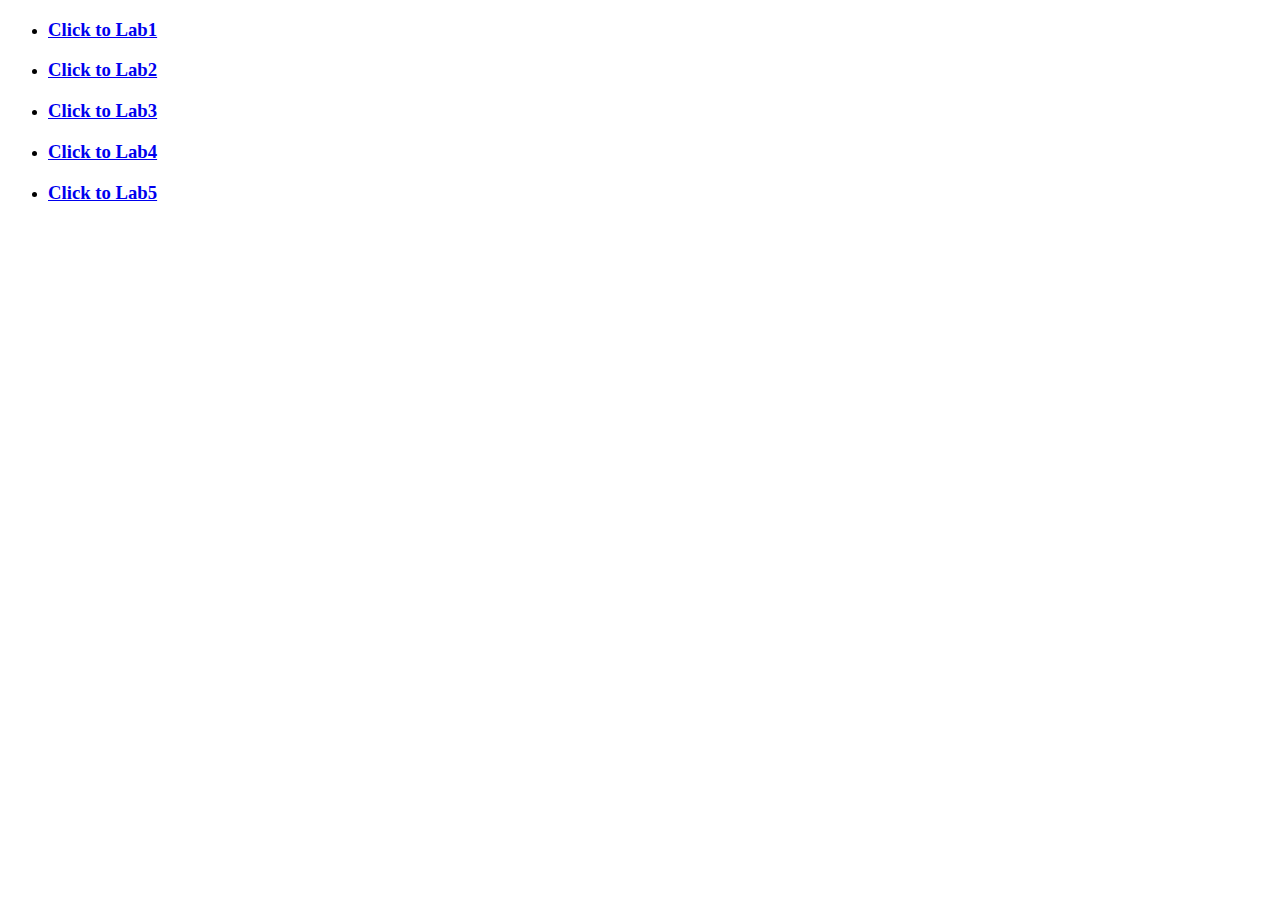
<file: index.html>
<!DOCTYPE html>
<html lang="en">

<head>
    <meta charset="UTF-8">
    <meta name="viewport" content="width=device-width, initial-scale=1.0">
    <title>My of List of Lab Tasks </title>
</head>

<body>
    <ul>
        <li>
            <h3><a href="lab1/index.html">Click to Lab1</a></h3>
        </li>
        <li>
            <h3><a href="lab2/index.html">Click to Lab2</a></h3>
        </li>
        <li>
            <h3><a href="lab3/index.html">Click to Lab3</a></h3>
        </li>
        <li>
            <h3><a href="lab4/index.html">Click to Lab4</a></h3>
        </li>
        <li>
            <h3><a href="lab5/index.html">Click to Lab5</a></h3>
        </li>
    </ul>

</body>

</html>
</file>
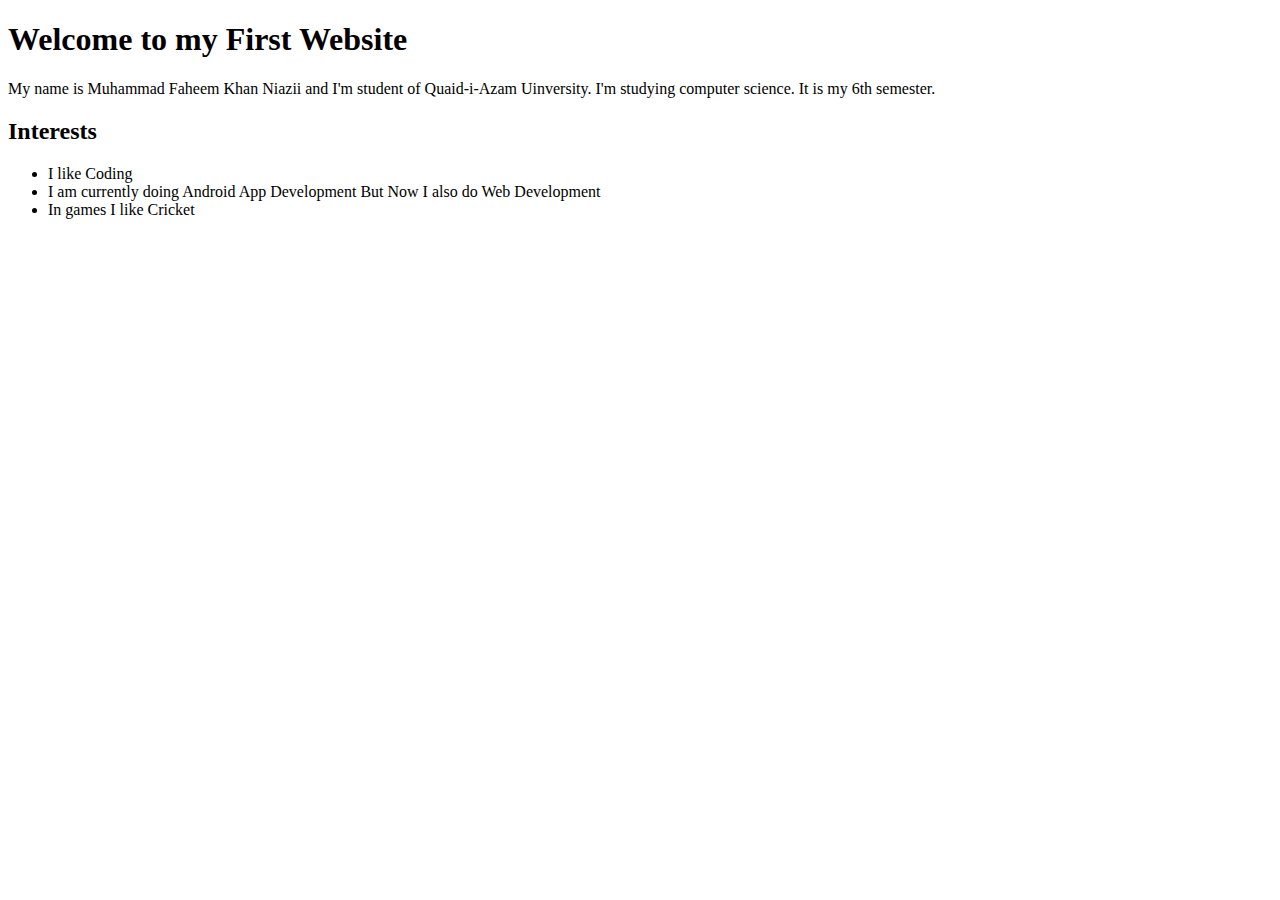
<file: lab1/index.html>
<!DOCTYPE html>
<html lang="en">
  <head>
    <meta charset="UTF-8" />
    <meta name="viewport" content="width=<device-width>, initial-scale=1.0" />
    <title>Document</title>
  </head>
  <body>
    <h1>Welcome to my First Website</h1>
    <p>
      My name is Muhammad Faheem Khan Niazii and I'm student of Quaid-i-Azam Uinversity. I'm studying
      computer science. It is my 6th semester.
    </p>
    <h2>Interests</h2>
    <ul>
        <li>I like Coding</li>
        <li>I am currently doing Android App Development But Now I also do Web Development</li>
        <li>In games I like Cricket</li>
    </ul>
   
  </body>
</html>
</file>
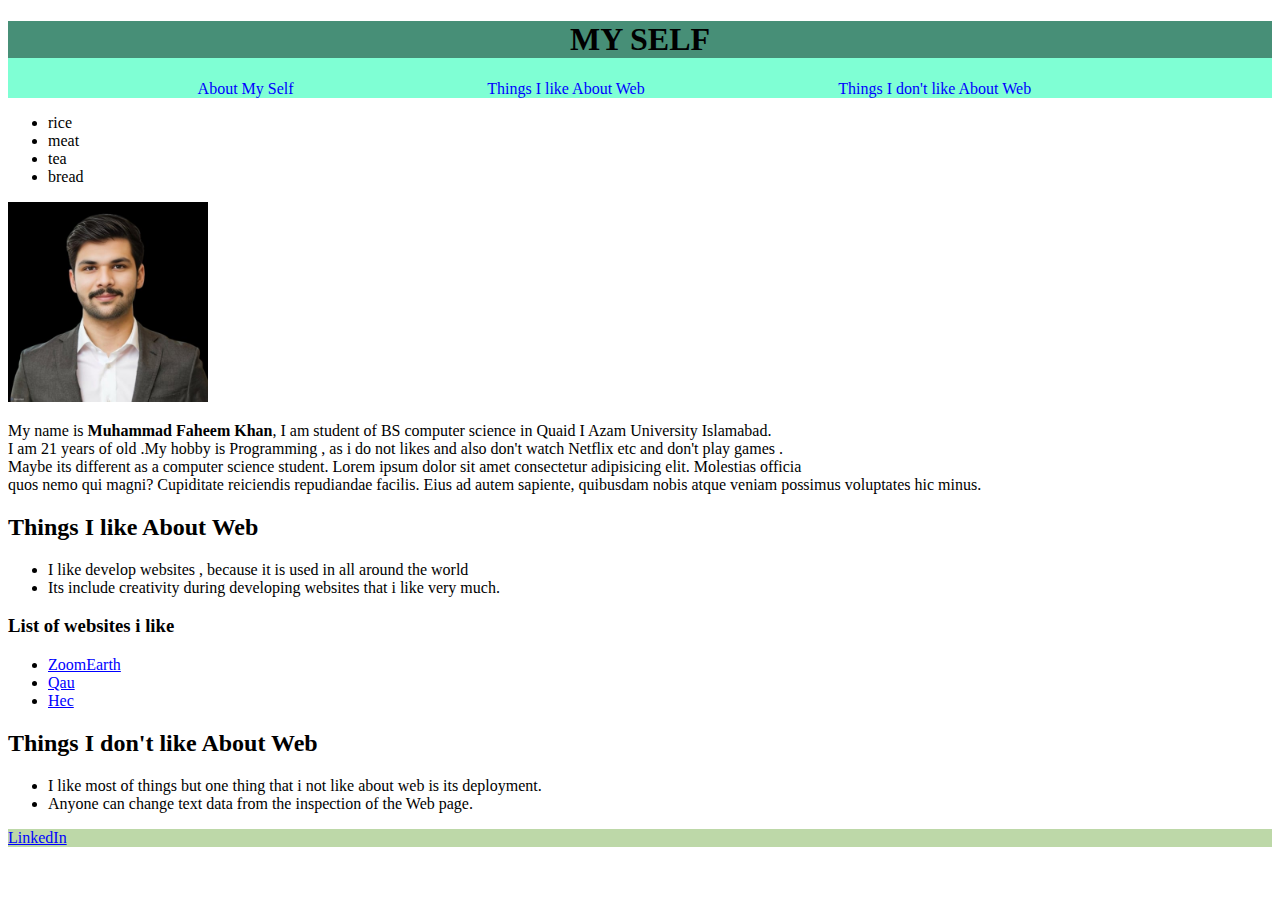
<file: lab2/index.html>
<!DOCTYPE html>
<html lang="en">

<head>
    <meta charset="UTF-8">
    <meta name="viewport" content="width=device-width, initial-scale=1.0">
    <title>Document</title>
    <style>
        .intro {
            background-color: rgb(71, 143, 119);
            text-align: center;

        }

        .nav a {
            margin-left: 15%;
            text-decoration: none;
        }

        .image img {

            width: 200px;
            height: 200px;
            image-orientation: center;
        }

        a:visited {
            color: green;
        }

        a:link {
            color: blue;
        }

        a:hover {
            color: red;
        }

        .header {
            background-color: aquamarine;
        }

        .footer {
            background-color: rgb(189, 216, 168);
            color: aliceblue;
        }
    </style>

</head>

<body>
    <header class="header">
        <h1>
            <div class="intro" id="intro"> MY SELF</div>
        </h1>
        <div class="nav">
            <nav>
                <a href=" #s1">About My Self</a>
                <a href=" #s2">Things I like About Web</a>
                <a href=" #s3">Things I don't like About Web</a>
            </nav>
        </div>
    </header>
    <section id="food">
        <ul>
            <li>rice</li>
            <li>meat</li>
            <li>tea</li>
            <li>bread</li>
        </ul>
    </section>


    <section id="s1">

        <div class="image"><img src="FAHEEM.jpeg" alt="image"></div>

        <p>My name is <b>Muhammad Faheem Khan</b>,
            I am student of BS computer science in Quaid I Azam University Islamabad.<br>
            I am 21 years of old .My hobby is Programming ,
            as i do not likes and also don't watch Netflix etc and don't play games
            .<br> Maybe its different as a computer science student.
            Lorem ipsum dolor sit amet consectetur adipisicing elit. Molestias officia <br>quos nemo qui magni?
            Cupiditate reiciendis repudiandae facilis. Eius ad autem sapiente,
            quibusdam nobis atque veniam possimus voluptates hic minus. </p>
    </section>
    <section id="s2">
        <h2> Things I like About Web</h2>
        <ul>

            <li> I like develop websites , because it is used in all around the world</li>
            <li> Its include creativity during developing websites that i like very much.</li>
        </ul>
        <h3>List of websites i like</h3>
        <ul>
            <li><a href="https://www.google.com/search?q=zoom+earth&rlz=1C1CHBF_enPK1150PK1151&oq=zomm&gs_lcrp=[base64]&sourceid=chrome&ie=UTF-8"
                    a> ZoomEarth</a></li>
            <li><a href="https://qau.edu.pk/">Qau</a></li>
            <li><a href="https://www.hec.gov.pk/english/Pages/default.aspx">Hec</a></li>
        </ul>
    </section>
    <section id="s3">
        <h2> Things I don't like About Web</h2>
        <ul>
            <li> I like most of things but one thing that i not like about web is its deployment.</li>
            <li> Anyone can change text data from the inspection of the Web page.</li>
        </ul>
    </section>
    <footer class="footer"> <a href="https://rb.gy/v4apfg">LinkedIn</a></footer>
</body>

</html>
</file>
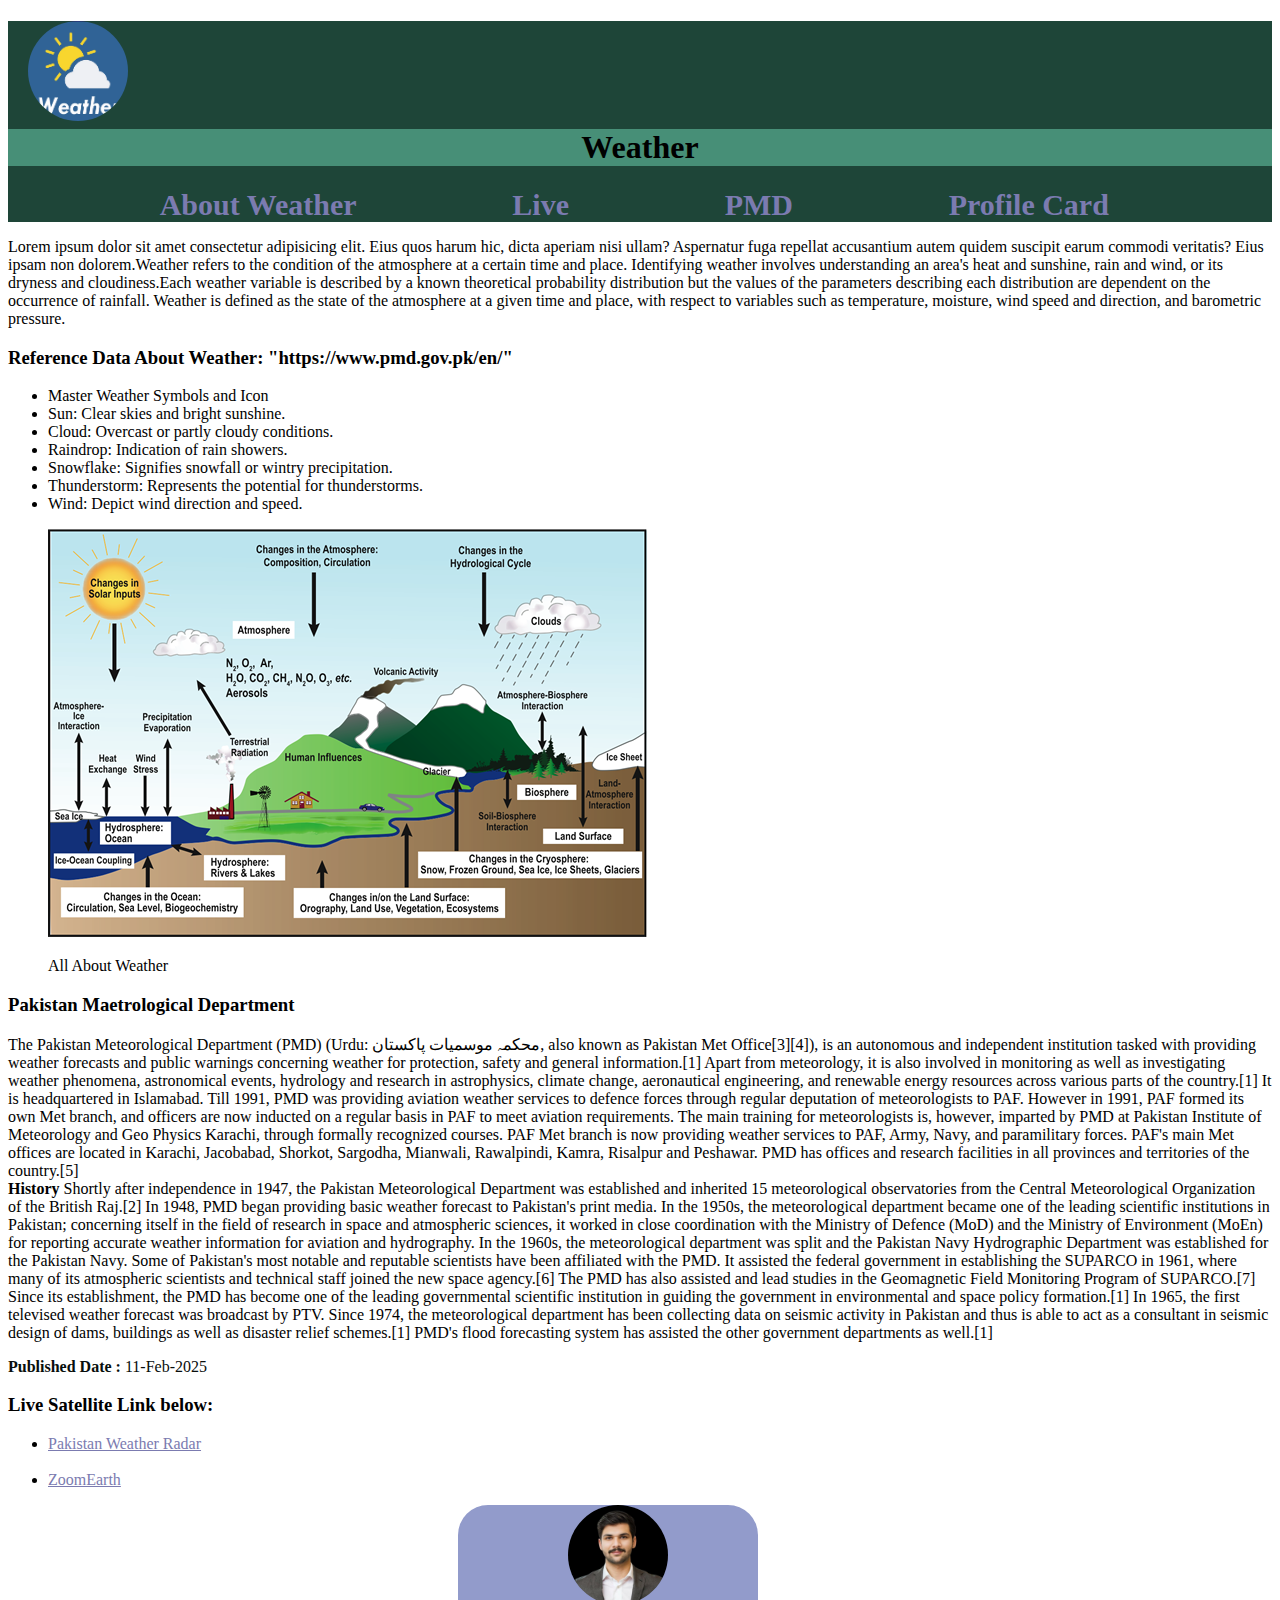
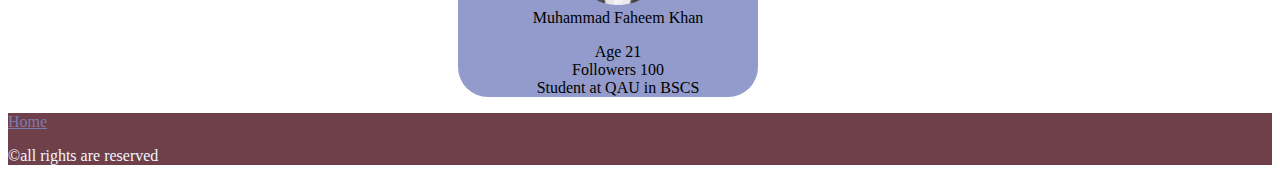
<file: lab3/index.html>
<!DOCTYPE html>
<html lang="en">

<head>
    <meta charset="UTF-8">
    <meta name="viewport" content="width=device-width, initial-scale=1.0">
    <title>Document</title>
    <header class="header" id="Home">
        <h1>

            <div class="image"><img src="Weather.webp" alt="image"></div>
            <div class="intro" id="intro"> Weather</div>
        </h1>
        <div class="nav">
            <nav>
                <strong> <a href=" #MainSection">About Weather</a>
                    <a href=" #s3">Live</a>
                    <a href=" #s2">PMD</a>
                    <a href=" #card">Profile Card</a></strong>

            </nav>
        </div>
    </header>
    <link rel="stylesheet" href="style.css">
</head>

<body>
    <section id="MainSection">
        <p>Lorem ipsum dolor sit amet consectetur adipisicing elit. Eius quos harum hic, dicta aperiam nisi ullam?
            Aspernatur fuga repellat accusantium autem quidem suscipit earum commodi veritatis? Eius ipsam non
            dolorem.Weather refers to the condition of the atmosphere at a certain time and place. Identifying weather
            involves
            understanding an area's heat and sunshine, rain and wind, or its dryness and cloudiness.Each weather
            variable is described by a known theoretical probability distribution but the values of the parameters
            describing each distribution are dependent on the occurrence of rainfall.
            Weather is defined as the state of the atmosphere at a given time and place, with respect to variables such
            as temperature, moisture, wind speed and direction, and barometric pressure.
        </p>
        <h3><strong>Reference Data About Weather: "https://www.pmd.gov.pk/en/"</strong></h2>
            <ul>
                <li>Master Weather Symbols and Icon</li>
                <li>Sun: Clear skies and bright sunshine.</li>
                <li>Cloud: Overcast or partly cloudy conditions.</li>
                <li>Raindrop: Indication of rain showers.</li>
                <li>Snowflake: Signifies snowfall or wintry precipitation.</li>
                <li>Thunderstorm: Represents the potential for thunderstorms.</li>
                <li>Wind: Depict wind direction and speed.</li>
            </ul>
            <figure><img src="article_img.png" alt="image"></figure>
            <div class="fig">
                <figcaption>All About Weather</figcaption>

            </div>





    </section>
    <section id="s2">
        <h3><strong>Pakistan Maetrological Department</strong></h3>
        <p>The Pakistan Meteorological Department (PMD) (Urdu: محکمہ موسمیات پاکستان, also known as Pakistan Met
            Office[3][4]), is an autonomous and independent institution tasked with providing weather forecasts and
            public warnings concerning weather for protection, safety and general information.[1]

            Apart from meteorology, it is also involved in monitoring as well as investigating weather phenomena,
            astronomical events, hydrology and research in astrophysics, climate change, aeronautical engineering, and
            renewable energy resources across various parts of the country.[1] It is headquartered in Islamabad.

            Till 1991, PMD was providing aviation weather services to defence forces through regular deputation of
            meteorologists to PAF. However in 1991, PAF formed its own Met branch, and officers are now inducted on a
            regular basis in PAF to meet aviation requirements. The main training for meteorologists is, however,
            imparted by PMD at Pakistan Institute of Meteorology and Geo Physics Karachi, through formally recognized
            courses. PAF Met branch is now providing weather services to PAF, Army, Navy, and paramilitary forces. PAF's
            main Met offices are located in Karachi, Jacobabad, Shorkot, Sargodha, Mianwali, Rawalpindi, Kamra, Risalpur
            and Peshawar.

            PMD has offices and research facilities in all provinces and territories of the country.[5]
            <br>

            <strong>History</strong>
            Shortly after independence in 1947, the Pakistan Meteorological Department was established and inherited 15
            meteorological observatories from the Central Meteorological Organization of the British Raj.[2] In 1948,
            PMD began providing basic weather forecast to Pakistan's print media. In the 1950s, the meteorological
            department became one of the leading scientific institutions in Pakistan; concerning itself in the field of
            research in space and atmospheric sciences, it worked in close coordination with the Ministry of Defence
            (MoD) and the Ministry of Environment (MoEn) for reporting accurate weather information for aviation and
            hydrography. In the 1960s, the meteorological department was split and the Pakistan Navy Hydrographic
            Department was established for the Pakistan Navy. Some of Pakistan's most notable and reputable scientists
            have been affiliated with the PMD. It assisted the federal government in establishing the SUPARCO in 1961,
            where many of its atmospheric scientists and technical staff joined the new space agency.[6] The PMD has
            also assisted and lead studies in the Geomagnetic Field Monitoring Program of SUPARCO.[7] Since its
            establishment, the PMD has become one of the leading governmental scientific institution in guiding the
            government in environmental and space policy formation.[1] In 1965, the first televised weather forecast was
            broadcast by PTV. Since 1974, the meteorological department has been collecting data on seismic activity in
            Pakistan and thus is able to act as a consultant in seismic design of dams, buildings as well as disaster
            relief schemes.[1] PMD's flood forecasting system has assisted the other government departments as well.[1]
        </p>
        <date style="color: rgb(8, 14, 12);"> <strong>Published Date :</strong> 11-Feb-2025</date>
    </section>

    <section id="s3">
        <h3><strong>Live Satellite Link below:</strong></h3>
        <ul>
            <li> <a href="https://www.accuweather.com/en/pk/national/weather-radar">Pakistan Weather Radar</a></li>
            <br>
            <li> <a href=https://www.google.com/search?q=zoom+earth&rlz=1C1CHBF_enPK1150PK1151&oq=&gs_lcrp=[base64]&sourceid=chrome&ie=UTF-8"
                    target="_blank" rel="noopener noreferrer">ZoomEarth</a></li>

        </ul>
    </section>
    <section id="card">
        <div class="image">
            <figure><img src="FAHEEM.jpeg" alt="image">

                <figcaption id="fig2">Muhammad Faheem Khan</figcaption>

                <div class="bio">
                    <p>
                        Age 21
                        <br>
                        Followers 100
                        <br>
                        Student at QAU in BSCS

                    </p>
                </div>

            </figure>

        </div>

    </section>

</body>
<footer class="footer"> <a href=" #Home">Home</a>
    <br>
    <p>&copy;all rights are reserved</p>
</footer>

</html>
</file>
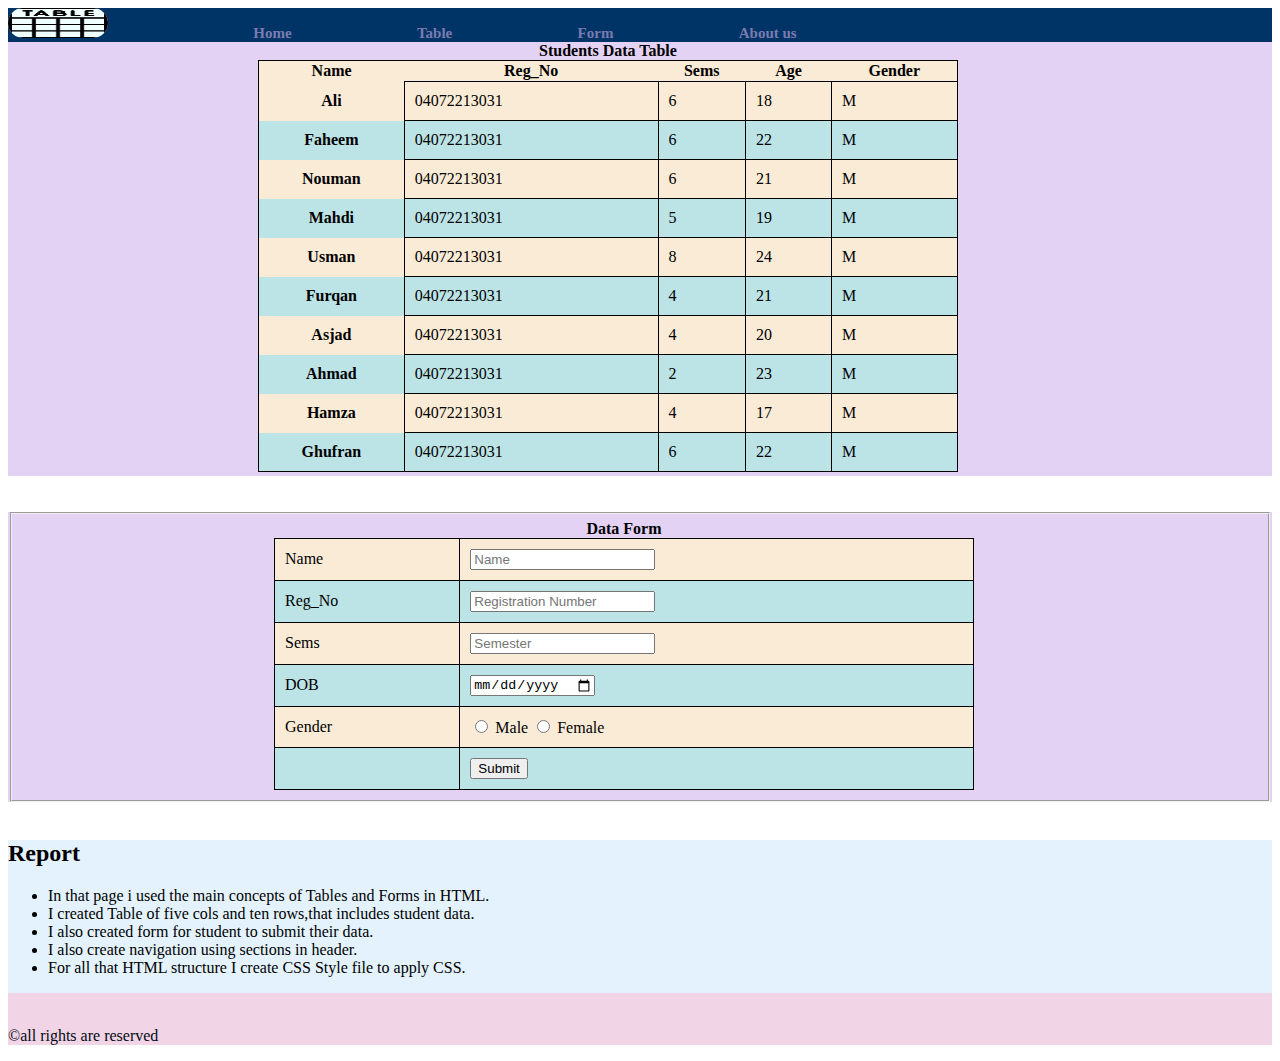
<file: lab4/index.html>
<!DOCTYPE html>
<html lang="en">

<head>
    <meta charset="UTF-8">
    <meta name="viewport" content="width=device-width, initial-scale=1.0">
    <title>Document</title>
    <link rel="stylesheet" href="style.css">
    <header class="header" id="Home">

        <div class="nav">
            <nav>

                <div class="image"><img src="table.png" alt="image"></div>

                <div class="links">
                    <strong> <a href=" #card">Home</a></strong>
                    <strong> <a href="#table">Table</a></strong>
                    <strong> <a href="#form">Form</a></strong>
                    <strong> <a href="#About">About us</a></strong>
                </div>

            </nav>

    </header>
</head>


<body>
    <section id="table">
        <div class="TABLE">
            <table>
                <caption><strong>Students Data Table</strong> </caption>
                <thead>
                    <tr>
                        <th>Name </th>
                        <th>Reg_No </th>
                        <th>Sems </th>

                        <th>Age </th>
                        <th>Gender </th>
                    </tr>
                </thead>

                <body>
                    <tr>

                        <th>Ali </th>


                        <td>04072213031 </td>
                        <td>6</td>
                        <td>18</td>
                        <td>M </td>
                    </tr>
                    <tr>
                        <th>Faheem </th>
                        <td>04072213031</td>
                        <td>6</td>
                        <td>22</td>
                        <td>M </td>
                    </tr>
                    <tr>
                        <th>Nouman</th>
                        <td>04072213031</td>
                        <td>6</td>
                        <td>21</td>


                        <td>M </td>
                    </tr>
                    <tr>
                        <th>Mahdi</th>
                        <td>04072213031</td>
                        <td>5</td>
                        <td>19</td>


                        <td>M </td>
                    </tr>
                    <tr>
                        <th>Usman</th>
                        <td>04072213031</td>
                        <td>8</td>
                        <td>24</td>


                        <td>M </td>
                    </tr>
                    <tr>
                        <th>Furqan</th>
                        <td>04072213031</td>
                        <td>4</td>
                        <td>21</td>


                        <td>M </td>
                    </tr>
                    <tr>
                        <th>Asjad</th>
                        <td>04072213031</td>
                        <td>4</td>
                        <td>20</td>


                        <td>M </td>
                    </tr>
                    <tr>
                        <th>Ahmad</th>
                        <td>04072213031</td>
                        <td>2</td>
                        <td>23</td>


                        <td>M </td>
                    </tr>
                    <tr>
                        <th>Hamza</th>
                        <td>04072213031</td>
                        <td>4</td>
                        <td>17</td>


                        <td>M </td>
                    </tr>
                    <tr>
                        <th>Ghufran</th>
                        <td>04072213031</td>
                        <td>6</td>
                        <td>22</td>


                        <td>M </td>
                    </tr>
                </body>

            </table>
        </div>
    </section>
    <br>
    <br>
    <section id="form">
        <form action="process.php">
            <fieldset>
                <table>
                    <caption><strong>Data Form</strong></caption>
                    <tbody>
                        <tr>
                            <td> <label for="Name">Name</label></td>
                            <td><input type="text" id="Name" placeholder="Name" /></td>

                        </tr>
                        <tr>

                            <td><label for="id">Reg_No</label></td>
                            <td><input type="text" id="id" placeholder="Registration Number"></td>

                        </tr>
                        <tr>

                            <td><label for="id">Sems</label></td>
                            <td><input type="nUMBER" id="id" placeholder="Semester"></td>

                        </tr>
                        <tr>

                            <td><label for="age">DOB</label></td>
                            <td><input type="date" id="age" placeholder="Date Of Birth"></td>

                        </tr>
                        <tr>

                            <td><label for="id">Gender</label></td>
                            <td><input type="radio" id="male" name="radio" value="Male">
                                <label for="male">Male</label>
                                <input type="radio" id="female" name="radio" value="Female">
                                <label for="female">Female</label>
                            </td>


                        </tr>
                        <tr>
                            <td> </td>

                            <td colspan="2"><input type="submit" id="id"></td>

                        </tr>
                    </tbody>
                </table>


            </fieldset>
        </form>
    </section>
</body>
<br>
<section id="About">
    <h2><strong> Report</strong></h2>
    <p>
    <ul>
        <li>
            In that page i used the main concepts of Tables and Forms in HTML.
        </li>
        <li>
            I created Table of five cols and ten rows,that includes student data.
        </li>
        <li>
            I also created form for student to submit their data.
        </li>
        <li>
            I also create navigation using sections in header.
        </li>
        <li>
            For all that HTML structure I create CSS Style file to apply CSS.
        </li>
    </ul>
    </p>
    <footer class="footer">
        <br>
        <p>&copy;all rights are reserved</p>
    </footer>
</section>

</html>
</file>
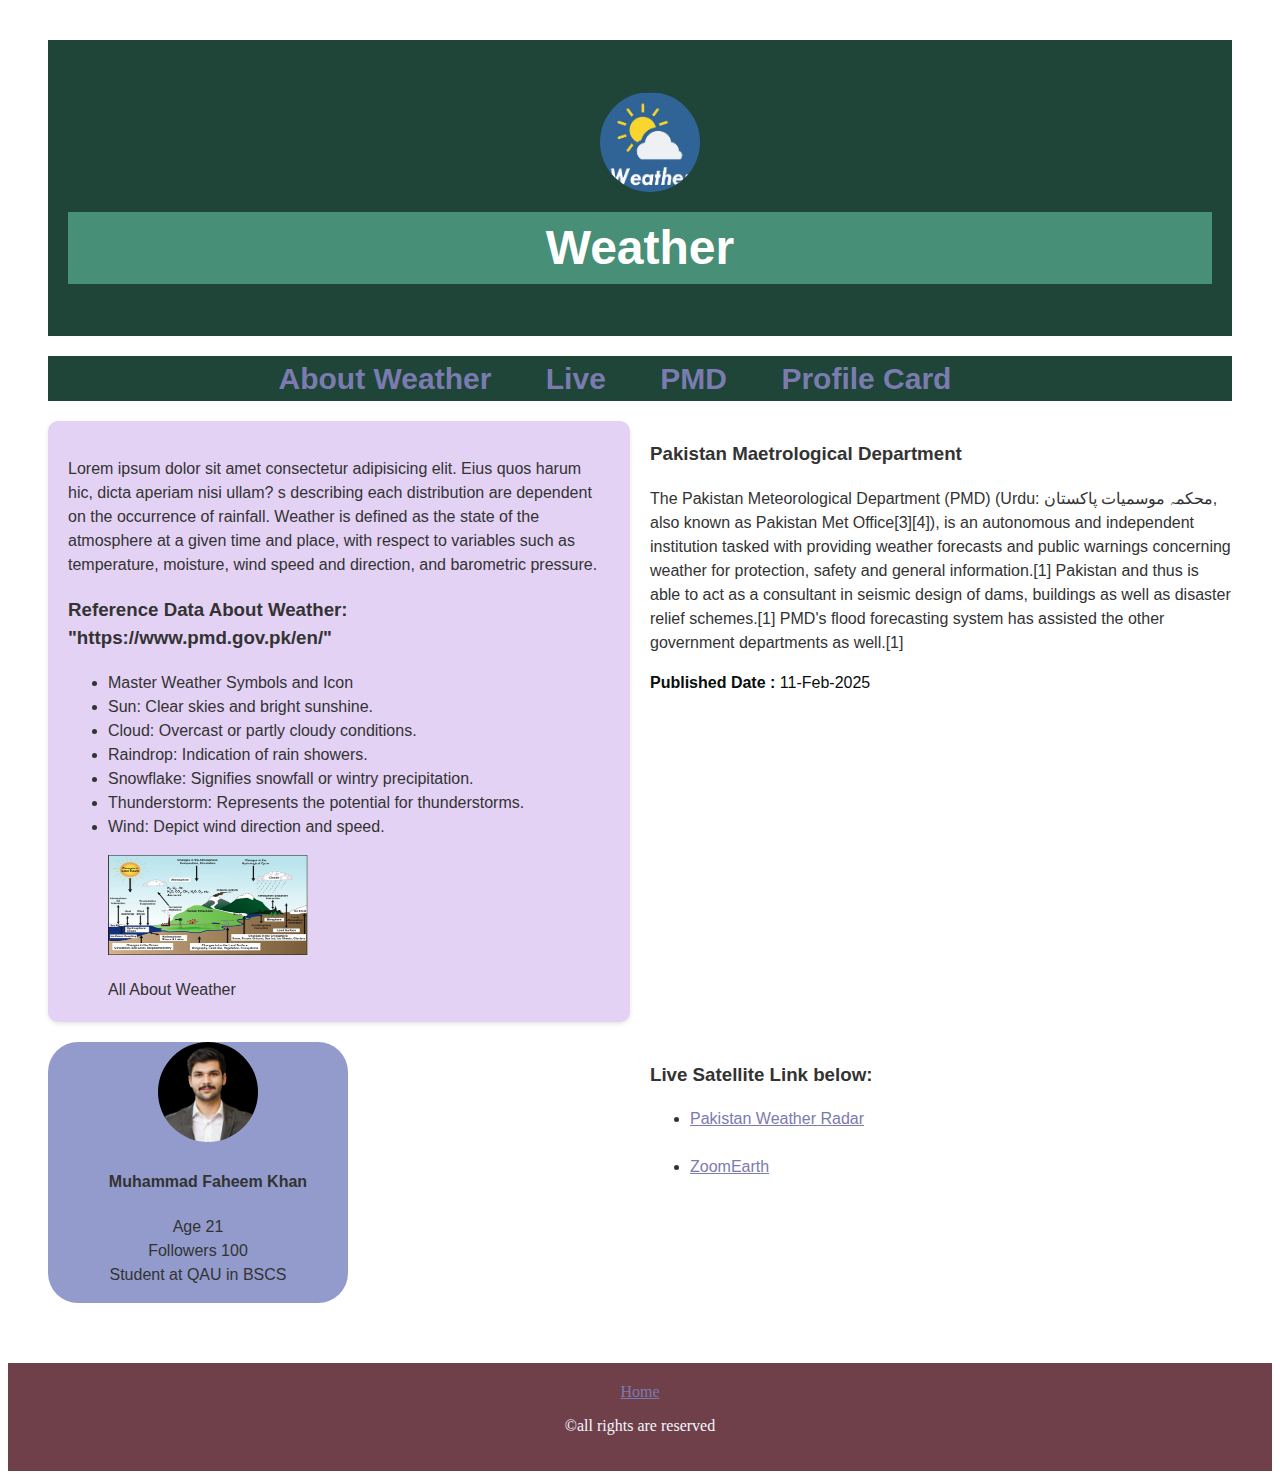
<file: lab5/index.html>
<!DOCTYPE html>
<html lang="en">

<head>
    <meta charset="UTF-8">
    <meta name="viewport" content="width=device-width, initial-scale=1.0">
    <title>Document</title>

    <link rel="stylesheet" href="style.css">
</head>

<body>
    <div class="container">

        <header class="header" id="Home">
            <h1>

                <div class="image"><img src="Weather.webp" alt="image"></div>
                <div class="intro" id="intro"> Weather</div>
            </h1>
        </header>
            <nav>
                <strong> <a href=" #MainSection">About Weather</a>
                    <a href=" #s3">Live</a>
                    <a href=" #s2">PMD</a>
                    <a href=" #card">Profile Card</a></strong>

            </nav>
        <div class="main">
            <section id="MainSection">
                <p>Lorem ipsum dolor sit amet consectetur adipisicing elit. Eius quos harum hic, dicta aperiam nisi
                    ullam?
                 s
                    describing each distribution are dependent on the occurrence of rainfall.
                    Weather is defined as the state of the atmosphere at a given time and place, with respect to
                    variables
                    such
                    as temperature, moisture, wind speed and direction, and barometric pressure.
                </p>
                <h3><strong>Reference Data About Weather: "https://www.pmd.gov.pk/en/"</strong></h2>
                    <ul>
                        <li>Master Weather Symbols and Icon</li>
                        <li>Sun: Clear skies and bright sunshine.</li>
                        <li>Cloud: Overcast or partly cloudy conditions.</li>
                        <li>Raindrop: Indication of rain showers.</li>
                        <li>Snowflake: Signifies snowfall or wintry precipitation.</li>
                        <li>Thunderstorm: Represents the potential for thunderstorms.</li>
                        <li>Wind: Depict wind direction and speed.</li>
                    </ul>
                    <figure><img src="article_img.png" alt="image"></figure>
                    <div class="fig">
                        <figcaption>All About Weather</figcaption>

                    </div>





            </section>
        </div>
        <section id="s2">
            <h3><strong>Pakistan Maetrological Department</strong></h3>
            <p>The Pakistan Meteorological Department (PMD) (Urdu: محکمہ موسمیات پاکستان, also known as Pakistan Met
                Office[3][4]), is an autonomous and independent institution tasked with providing weather forecasts and
                public warnings concerning weather for protection, safety and general information.[1]

              
                Pakistan and thus is able to act as a consultant in seismic design of dams, buildings as well as
                disaster
                relief schemes.[1] PMD's flood forecasting system has assisted the other government departments as
                well.[1]
            </p>
            <date style="color: rgb(8, 14, 12);"> <strong>Published Date :</strong> 11-Feb-2025</date>
        </section>

        <section id="s3">
            <h3><strong>Live Satellite Link below:</strong></h3>
            <ul>
                <li> <a href="https://www.accuweather.com/en/pk/national/weather-radar">Pakistan Weather Radar</a></li>
                <br>
                <li> <a href=https://www.google.com/search?q=zoom+earth&rlz=1C1CHBF_enPK1150PK1151&oq=&gs_lcrp=[base64]&sourceid=chrome&ie=UTF-8"
                        target="_blank" rel="noopener noreferrer">ZoomEarth</a></li>

            </ul>
        </section>
        <section id="card">
            <div class="profile-card">
                <img src="FAHEEM.jpeg" alt="image">
                <div class="info">
                    <h4 id="fig2">Muhammad Faheem Khan</h4>
                    <p>
                        Age 21<br>
                        Followers 100<br>
                        Student at QAU in BSCS
                    </p>
                </div>
            </div>
        </section>


</body>
</div>
<footer class="footer"> <a href=" #Home">Home</a>
    <br>
    <p>&copy;all rights are reserved</p>
</footer>

</html>
</file>
<file: lab3/style.css>
.intro {
    background-color: rgb(71, 143, 119);
    text-align: center;

}

.nav a {
    margin-left: 12%;
    text-decoration: none;
    font-size: 30px;
}

:root {
    --margin-left: 20px
}

.image img {

    width: 100px;
    height: 100px;
    margin-left: var(--margin-left);
    border-radius: 50px;


}

a:visited {
    color: rgb(111, 218, 111);
}

a:link {
    color: rgb(123, 123, 176);
}

a:hover {
    color: red;
}

.header {

    background-color: rgb(30, 69, 56);

}

.footer {
    background-color: rgb(112, 64, 74);
    color: aliceblue;
}

.fig {
    margin-left: 40px;
}

#fig2 {
    margin-left: var(--margin-left)
}

#card {
    background-color: rgb(146, 155, 203);
    text-decoration: solid;
    box-shadow: 30px;
    border-radius: 30px;
    width: 300px;
    align-items: center;
    justify-content: center;
    margin-left: 450px;
    text-align: center;

}

.bio p {

    margin-left: var(--margin-left)
}
</file>
<file: lab4/style.css>
table {
    border-collapse: collapse;
    border: 1px solid black;
    width: 700px;
    margin-left: 250px;



}

.header {

    background-color: #003366;


}

.nav a {
    margin-left: 12%;
    text-decoration: none;
    font-size: 15px;
}

.footer {
    background-color: rgb(241, 213, 231);
    color: rgb(3, 11, 18);
}

.footer p {
    text-decoration: black;
}


.TABLE {
    display: inline-block;
    width: 35%;
    margin: auto;

}

#table {
    background-color: rgb(227, 210, 244);
}

#form {
    background-color: rgb(227, 210, 244);
}

#About {
    background-color: #E3F2FD;
}

.image img {

    width: 100px;
    height: 30px;
    margin-left: var(--margin-left);
    border-radius: 30px;
    background-color: azure;


}

.image {
    display: inline-block;
    width: 120px;
}

.links {
    display: inline-block;
    width: 80%;
}


td {
    border: 1px solid black;


    padding: 10px;

}


tr {
    background-color: antiquewhite;
}

tr:hover {
    background-color: rgb(173, 173, 231);
}

tr:nth-child(even) {
    background-color: rgb(188, 227, 230);
}

label {
    margin-top: 30px;
}

input {
    block-size: auto;
}

a:visited {
    color: rgb(111, 218, 111);
}

a:link {
    color: rgb(123, 123, 176);
}

a:hover {
    color: red;
}
</file>
<file: lab5/style.css>
.intro {
    background-color: rgb(71, 143, 119);
    text-align: center;

}

nav {
    grid-area: nav;
    display: flex;
    /* width: 500px; */
    justify-content: center;
    /* justify-content: space-between; */
    /* align-items: center; */
    /* padding: 20px; */
    background-color: rgb(30, 69, 56);
}

nav a {


    margin-right: 50px;

    text-decoration: none;
    font-size: 30px;
}

:root {
    --margin-left: 20px
}

.profile-card img,
.image img {

    width: 100px;
    height: 100px;
    margin-left: var(--margin-left);
    border-radius: 50px;


}




.container {
    display: grid;
    grid-template-columns: 1fr 1fr;
    /* grid-template-rows: ; */
    grid-template-areas:
        "header header"
        "nav nav"
        "main s2"
        "main s2"
        'card s3'
        "footer footer";
    gap: 20px;
    margin: 20px;
    padding: 20px;
    /* background-color: rgb(227, 210, 244); */
    border-radius: 20px;
    /* box-shadow: 0 4px 8px rgba(0, 0, 0, 0.2); */
    font-family: Arial, sans-serif;
    font-size: 16px;
    color: #333;
    line-height: 1.5;


    ;

}


#s2 {
    grid-area: s2;
}

#s3 {
    grid-area: s3;
}

#card {
    grid-area: card;

}

.header {
    grid-area: header;
    background-color: rgb(30, 69, 56);
    padding: 20px;
    text-align: center;
    font-size: 24px;
    color: white;
}

.main {
    grid-area: main;
    padding: 20px;
    background-color: rgb(227, 210, 244);
    border-radius: 10px;
    box-shadow: 0 2px 4px rgba(0, 0, 0, 0.1);
}

.footer {
    grid-area: footer;
    background-color: rgb(112, 64, 74);
    padding: 20px;
    text-align: center;
    color: aliceblue;
}

a:visited {
    color: rgb(111, 218, 111);
}

a:link {
    color: rgb(123, 123, 176);
}

a:hover {
    color: red;
}

.header {

    background-color: rgb(30, 69, 56);

}

.footer {
    background-color: rgb(112, 64, 74);
    color: aliceblue;
}

.fig {
    margin-left: 40px;
}
figure img{
    width: 200px;
    height: 100px;
    
    /* margin-left: var(--margin-left); */
    /* border-radius: 50px; */
}
#fig2 {
    margin-left: var(--margin-left)
}

#card {
    display: flex;
    background-color: rgb(146, 155, 203);
    text-decoration: solid;
    box-shadow: 30px;
    border-radius: 30px;
    width: 300px;
    align-items: center;
    justify-content: center;
    
    text-align: center;
    

}

.bio p {

    margin-left: var(--margin-left)
}
@media screen and (max-width: 450px) {
    nav a {
        flex-direction: column;
        align-items: center;
        font-size: medium;
        margin-right: 10px;
    }

    .container {
        /* width: 600px; */
        grid-template-columns: 1fr;
        grid-template-areas:
            "header"
            "nav"
            "main"
            "s2"
            "card"
            "s3"
            "footer";

    }

}
</file>
